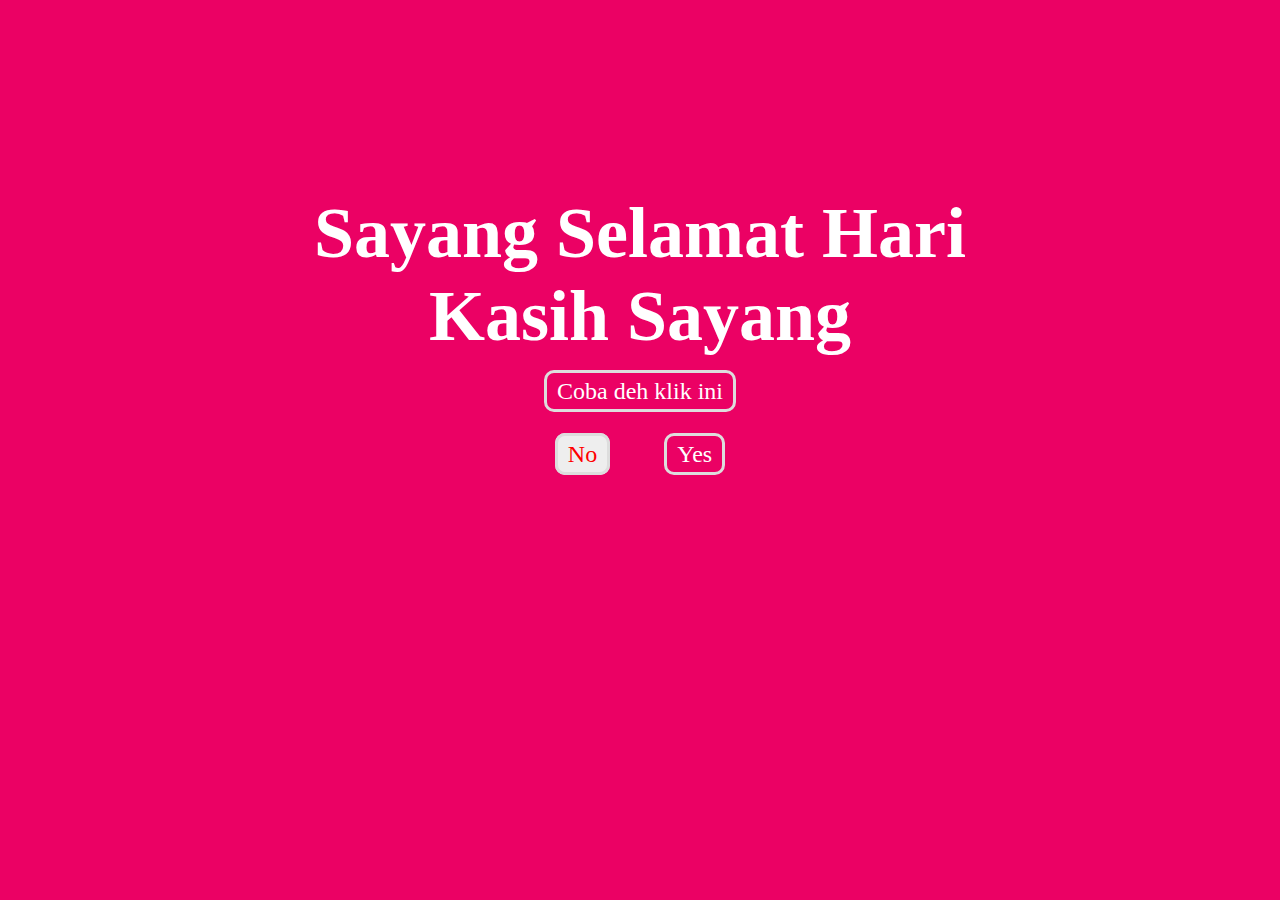
<file: index.html>
<!DOCTYPE html>
<html>
<head>
	<meta charset="utf-8">
	<meta http-equiv="X-UA-Compatible" content="IE=edge">
	<title>Love Expression</title>
	<link rel="stylesheet" href="style.css">
</head>
<body>
	<div class="container">
		<div class="love">
			<h2>Sayang Selamat Hari <br> Kasih <span>Sayang</span></h2>
				<a class="huruf">Coba deh klik ini</a><br><br><br>
				<a id="no" href="no.html">No</a>
				<a id="yes" href="yes.html">Yes</a> <p>
		</div>
		
	</div>
</body>
</html>
</file>
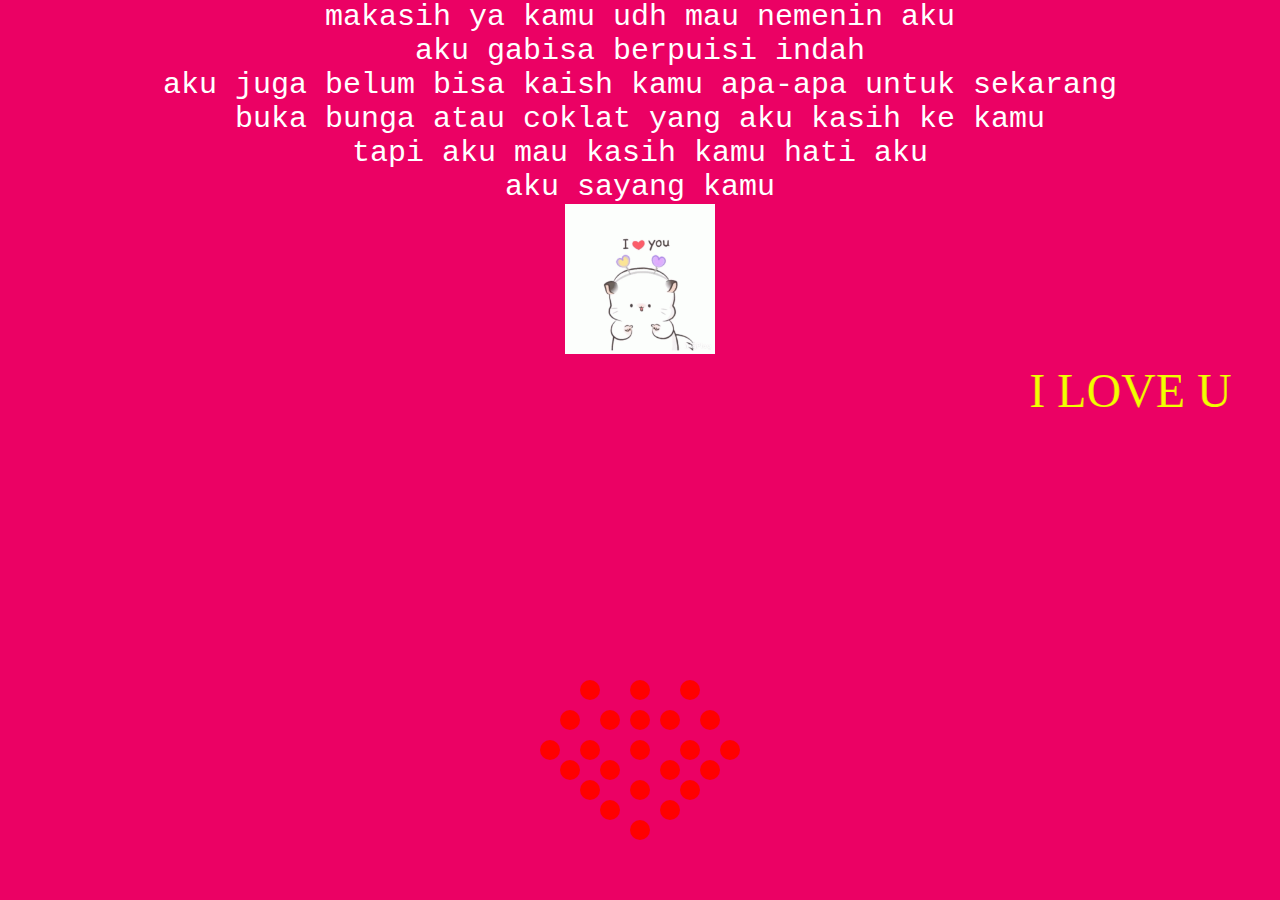
<file: lanjutan.html>
<!DOCTYPE html>
<html>
<head>
	<title>lanjutan_yes</title>
	<style>
         body {
            display: flex;
            justify-content: center;
            align-items: center;
            height: 100vh;
            background-color: #fce4ec;
            margin: 0;
        }
        .heart {
            position: absolute;
            top: 80%;
            left: 50%;
            transform: translate(-50%, -50%);
            width: 20px;
            height: 20px;
            background-color: red;
            border-radius: 50%;
            box-shadow: 
                -50px -30px red, 0px -30px red, 50px -30px red,
                -70px 0px red, -30px 0px red, 30px 0px red, 70px 0px red,
                -90px 30px red, -50px 30px red, 0px 30px red, 50px 30px red, 90px 30px red,
                -70px 50px red, -30px 50px red, 30px 50px red, 70px 50px red,
                -50px 70px red, 0px 70px red, 50px 70px red,
                -30px 90px red, 30px 90px red,
                0px 110px red;
        }
    </style>
	<link rel="stylesheet" type="text/css" href="styles.css">
</head>
<body>
	<div class="container">
		<a class="kata-kata">
			makasih ya kamu udh mau nemenin aku<br>
			aku gabisa berpuisi indah<br>
			aku juga belum bisa kaish kamu apa-apa untuk sekarang<br>
			buka bunga atau coklat yang aku kasih ke kamu<br>
			tapi aku mau kasih kamu hati aku<br>
			aku sayang kamu<br>
			<img src="kiss.gif" type="gif" style="width: 150px" height:"150px">
		</a>
		 <br>
		<marquee behavior="alternate" style="color: #f0ff00"><font size="20px">I LOVE U</span></font></marquee><br>
		<p><br>
		<div class="heart"></div>
		
	</div>
</body>
</html>
</file>
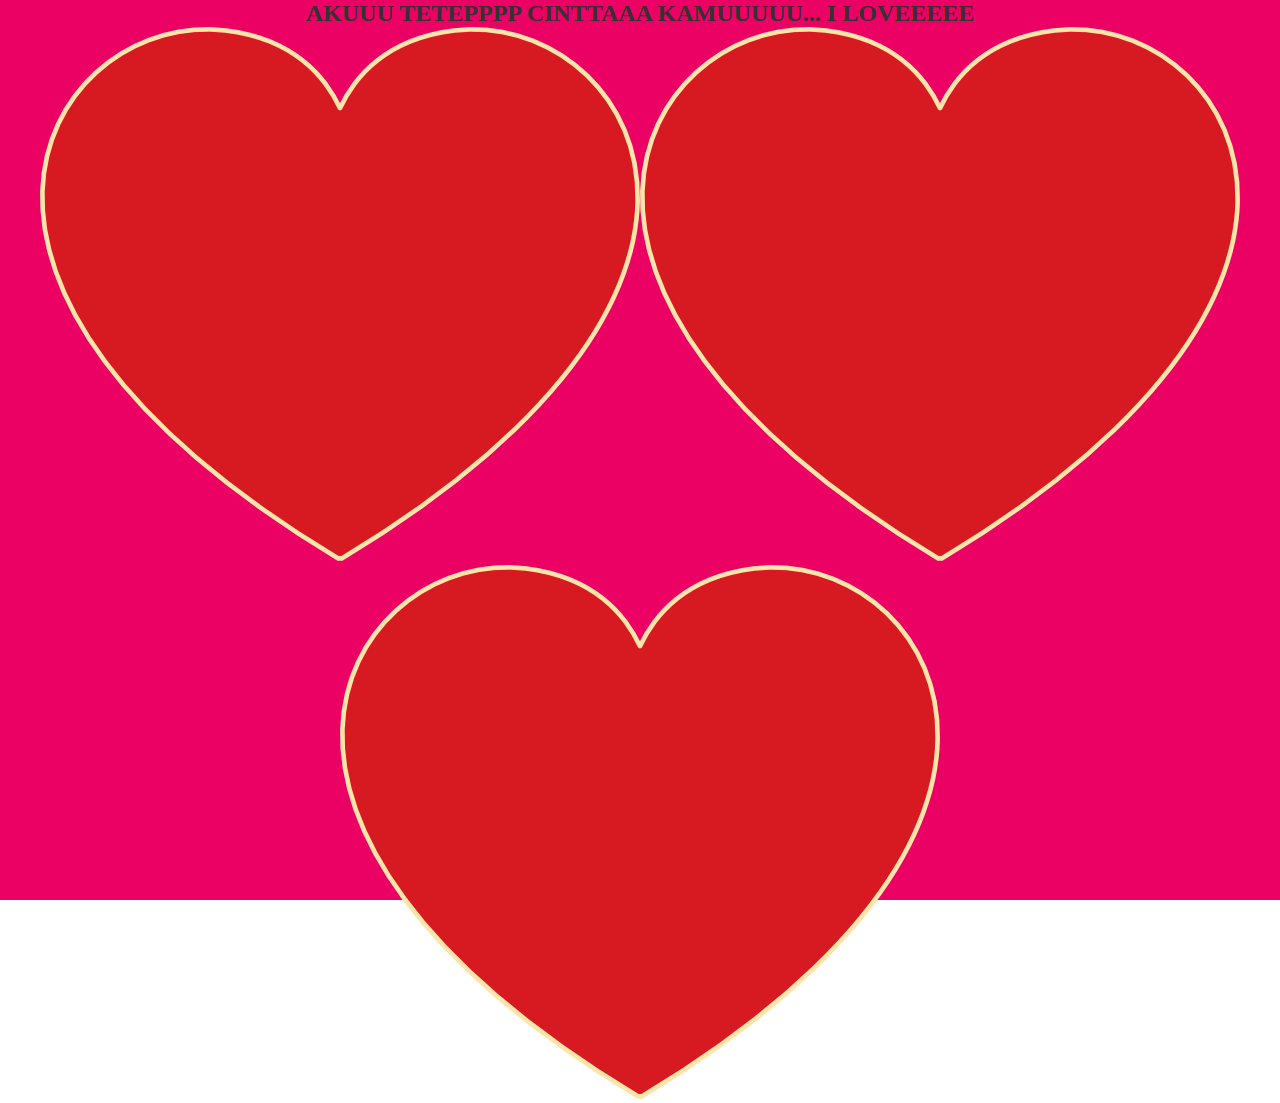
<file: no.html>
<!DOCTYPE html>
<html>
<head>
	<meta charset="utf-8">
	<meta http-equiv="X-UA-Compatible" content="IE=edge">
	<title>No mood</title>
	<link rel="stylesheet" href="styles.css">
</head>
<body>
	<div class="container">
		<div class="yes">
			<h2>AKUUU TETEPPPP CINTTAAA KAMUUUUU... I LOVEEEEE</h2>
			<img src="kiss.png" alt=""><img src="kiss.png" alt=""><img src="kiss.png" alt="">
		</div>
	</div>
</body>
</html>
</file>
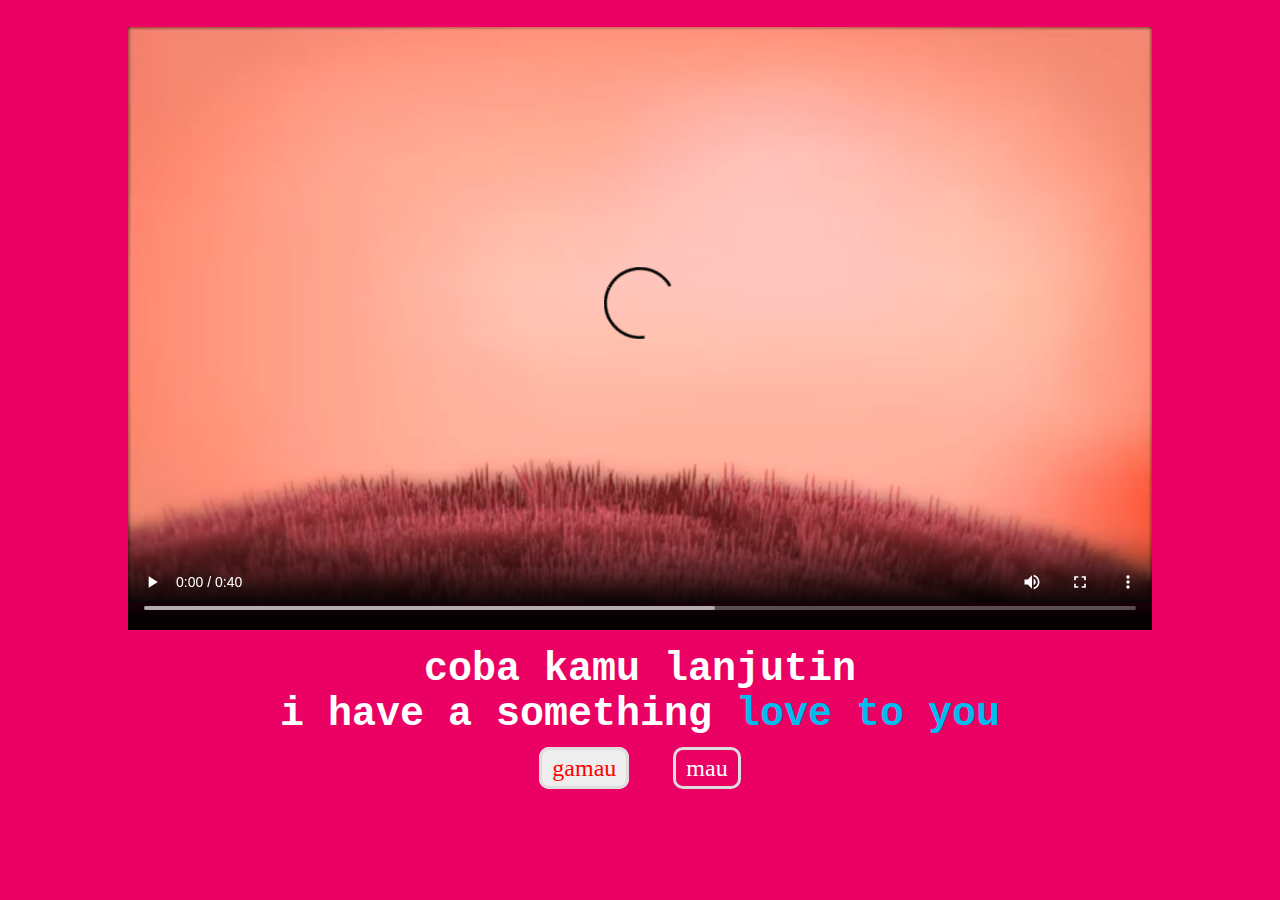
<file: yes.html>
<!DOCTYPE html>
<html>
<head>
	<meta charset="utf-8">
	<meta http-equiv="X-UA-Compatible" content="IE=edge">
	<title>Yes mood</title>
	<link rel="stylesheet" href="style.css">
</head>
<body>
	<div class="container">
		<video height="100%" width="100%" controls autoplay loop>
			<source src="valentine.mp4" type="video/mp4">
		</video>
		<div class="lanjut">
			<h4>coba kamu lanjutin <br> i have a something<span class="text1"> love to you</span></h4><br>
				<a id="gamau" href="index.html">gamau</a>
				<a id="aku_mau" href="lanjutan.html">mau</a> <p>
		</div>
	</div>
</body>
</html>
</file>
<file: style.css>
*{
	padding: 0;
	margin: 0;
	outline:0;
}
.container{
	height: 100vh;
	width: 100vw;
	text-align:center;
	color:#333;
	background: #eb0164;

}
.love,.yes,.no{
	padding-top: 15%;
}

a{
	font-size: 30px;
	color: white;
}
video{
	height: 70%;
	width: 80%;
}
.love span{

}
h2{
	font-size: 72px;
	color:white;
	margin-bottom: 20px;
}
a{
	font-size: 24px;
	text-decoration: none;
	padding: 5px 10px;
	margin-top: 20px;
	border:3px solid #ddd; 
	border-radius: 10px;}

#no{
	color:red; 
	background: #eee;
	margin-right: 50px;
}

#yes{
	;ite;
}
.lanjut,.gamau,.aku_mau{
	padding-top: 1%;
}
h4{
	font-family: Courier;
	font-size: 40px;
	color: white;
}
span.text1{
	color: #00bcee;
}
#gamau{
	color:red; 
	background: #eee;
	margin-right: 40px;
}

.yes .gif{
	height: 140px;
	width: 140px;
	animation: image 4s linear infinite;
}
.img {
	width: 200px;
	height:200px;
}
@keyframes image{
	0%{transform: scale(.5);}
	50%{transform: scale(1.5);}
	100%{transform: scale(.5);}
}

@media (max-width: 768px) {
  *{
	padding: 0;
	margin: 0;
	outline:0;
}
.container{
	height: 100vh;
	width: 100vw;
	text-align:center;
	color:#333;
	background: #eb0164;

}
.love,.yes,.no{
	padding-top: 15%;
}

a{
	font-size: 30px;
	color: white;
}
video{
	height: 70%;
	width: 80%;
}
.love span{

}
h2{
	font-size: 72px;
	color:white;
	margin-bottom: 20px;
}
a{
	font-size: 24px;
	text-decoration: none;
	padding: 5px 10px;
	margin-top: 20px;
	border:3px solid #ddd; 
	border-radius: 10px;}

#no{
	color:red; 
	background: #eee;
	margin-right: 50px;
}

#yes{
	;ite;
}
.lanjut,.gamau,.aku_mau{
	padding-top: 1%;
}
h4{
	font-family: Courier;
	font-size: 40px;
	color: white;
}
span.text1{
	color: #00bcee;
}
#gamau{
	color:red; 
	background: #eee;
	margin-right: 40px;
}

.yes .gif{
	height: 140px;
	width: 140px;
	animation: image 4s linear infinite;
}
.img {
	width: 200px;
	height:200px;
}
@keyframes image{
	0%{transform: scale(.5);}
	50%{transform: scale(1.5);}
	100%{transform: scale(.5);}
}
}

@media (max-width: 480px) {
  *{
	padding: 0;
	margin: 0;
	outline:0;
}
.container{
	height: 100vh;
	width: 100vw;
	text-align:center;
	color:#333;
	background: #eb0164;

}
.love,.yes,.no{
	padding-top: 15%;
}

a{
	font-size: 30px;
	color: white;
}
video{
	height: 70%;
	width: 80%;
}
.love span{

}
h2{
	font-size: 72px;
	color:white;
	margin-bottom: 20px;
}
a{
	font-size: 24px;
	text-decoration: none;
	padding: 5px 10px;
	margin-top: 20px;
	border:3px solid #ddd; 
	border-radius: 10px;}

#no{
	color:red; 
	background: #eee;
	margin-right: 50px;
}

#yes{
	;ite;
}
.lanjut,.gamau,.aku_mau{
	padding-top: 1%;
}
h4{
	font-family: Courier;
	font-size: 40px;
	color: white;
}
span.text1{
	color: #00bcee;
}
#gamau{
	color:red; 
	background: #eee;
	margin-right: 40px;
}

.yes .gif{
	height: 140px;
	width: 140px;
	animation: image 4s linear infinite;
}
.img {
	width: 200px;
	height:200px;
}
@keyframes image{
	0%{transform: scale(.5);}
	50%{transform: scale(1.5);}
	100%{transform: scale(.5);}
}
}
</file>
<file: styles.css>
*{
	padding: 0;
	margin: 0;
	outline:0;
}
.container{
	height: 100vh;
	width: 100vw;
	text-align:center;
	color:#333;
	background: #eb0164;

}
a{
	font-family:  Courier;
	font-size: 30px;
	color: white;
}
.gerak{
	text-align: center;
}
.kembali{
	margin-top:-100%; 
}

@media (max-width: 768px) {
  *{
	padding: 0;
	margin: 0;
	outline:0;
}
.container{
	height: 100vh;
	width: 100vw;
	text-align:center;
	color:#333;
	background: #eb0164;

}
a{
	font-family:  Courier;
	font-size: 30px;
	color: white;
}
.gerak{
	text-align: center;
}
.kembali{
	margin-top:-100%; 
}
}
@media (max-width: 480px) {
    *{
	padding: 0;
	margin: 0;
	outline:0;
}
.container{
	height: 100vh;
	width: 100vw;
	text-align:center;
	color:#333;
	background: #eb0164;

}
a{
	font-family:  Courier;
	font-size: 30px;
	color: white;
}
.gerak{
	text-align: center;
}
.kembali{
	margin-top:-100%; 
}
}
</file>
